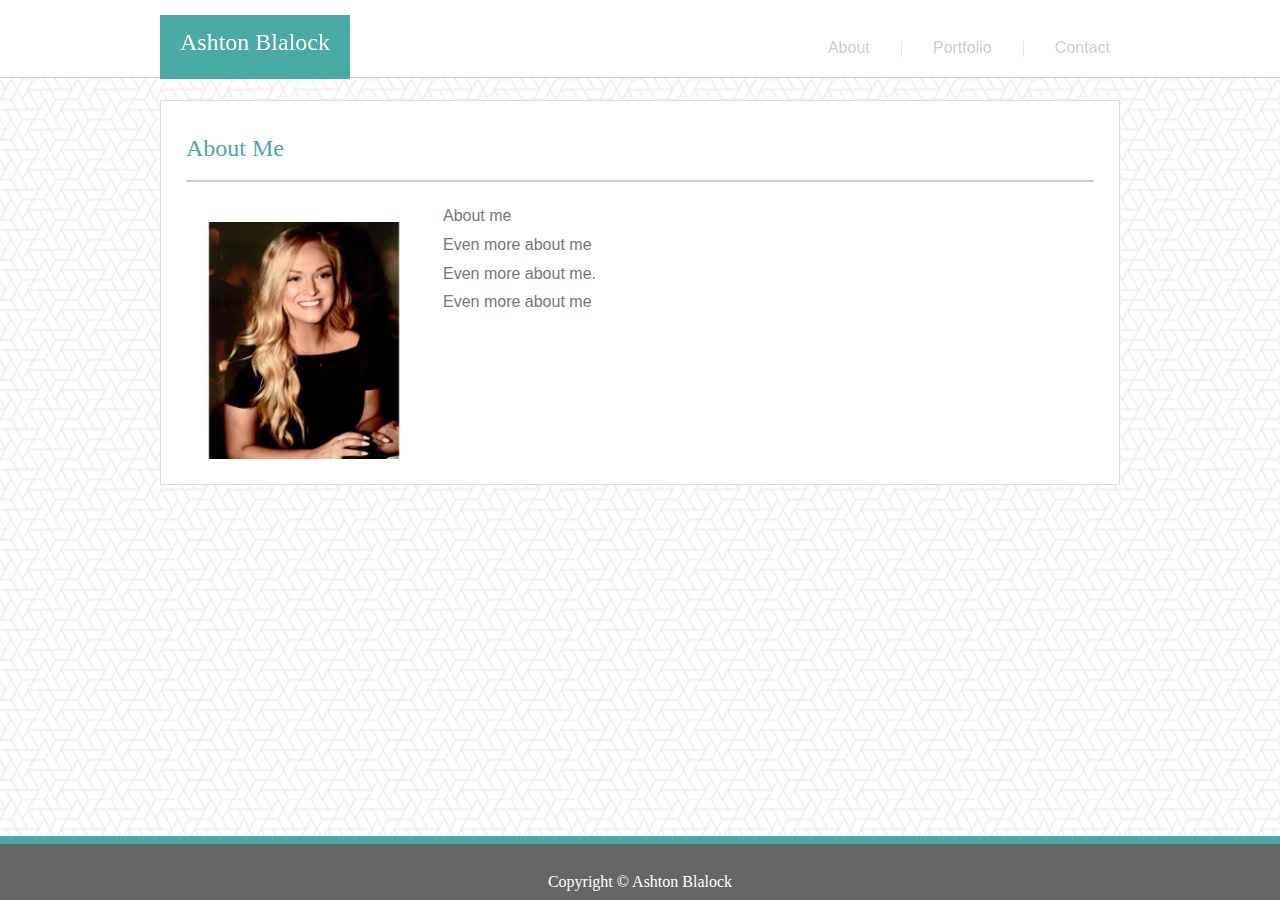
<file: index.html>
<!DOCTYPE html>
<html lang = "en">
<head>
    <meta charset="UTF-8"/>
    <title>About Ashton Blalock</title>
    <meta name="viewport" content="width=device-width, initial-scale=1" />
    <link rel="stylesheet" type="text/css" href="assets/css/reset.css">
    <link rel="stylesheet" type="text/css" href="assets/css/style.css">
</head>
<body>
<header>
   
<!-- wrapper to align heading and nav with content section -->
    <div>
        <!-- name -->
        <h1>Ashton Blalock</h1>
        <!-- nav -->
        <nav>
            <ul>
                <li><a href="#">About</a></li>
                <li class="divider">|</li>
                <li><a href="portfolio.html">Portfolio</a></li>
                <li class="divider">|</li>
                <li><a href="contact.html">Contact</a></li>
            </ul>
        </nav>
    </div>
</header>


    <!-- main content -->
<section>
    <h1>About Me</h1>

    <!-- photo -->
   <img src = "assets/images/photo.jpg" alt="Headshot">

   <!-- bio -->
    <article>
        <p>About me</p>
        <p>Even more about me</p>
        <p>Even more about me.</p>
        <p>Even more about me</p>
    </article>

</section>

<!-- footer -->
      <footer>Copyright &copy; Ashton Blalock</footer>
    </body>
</html>
</file>
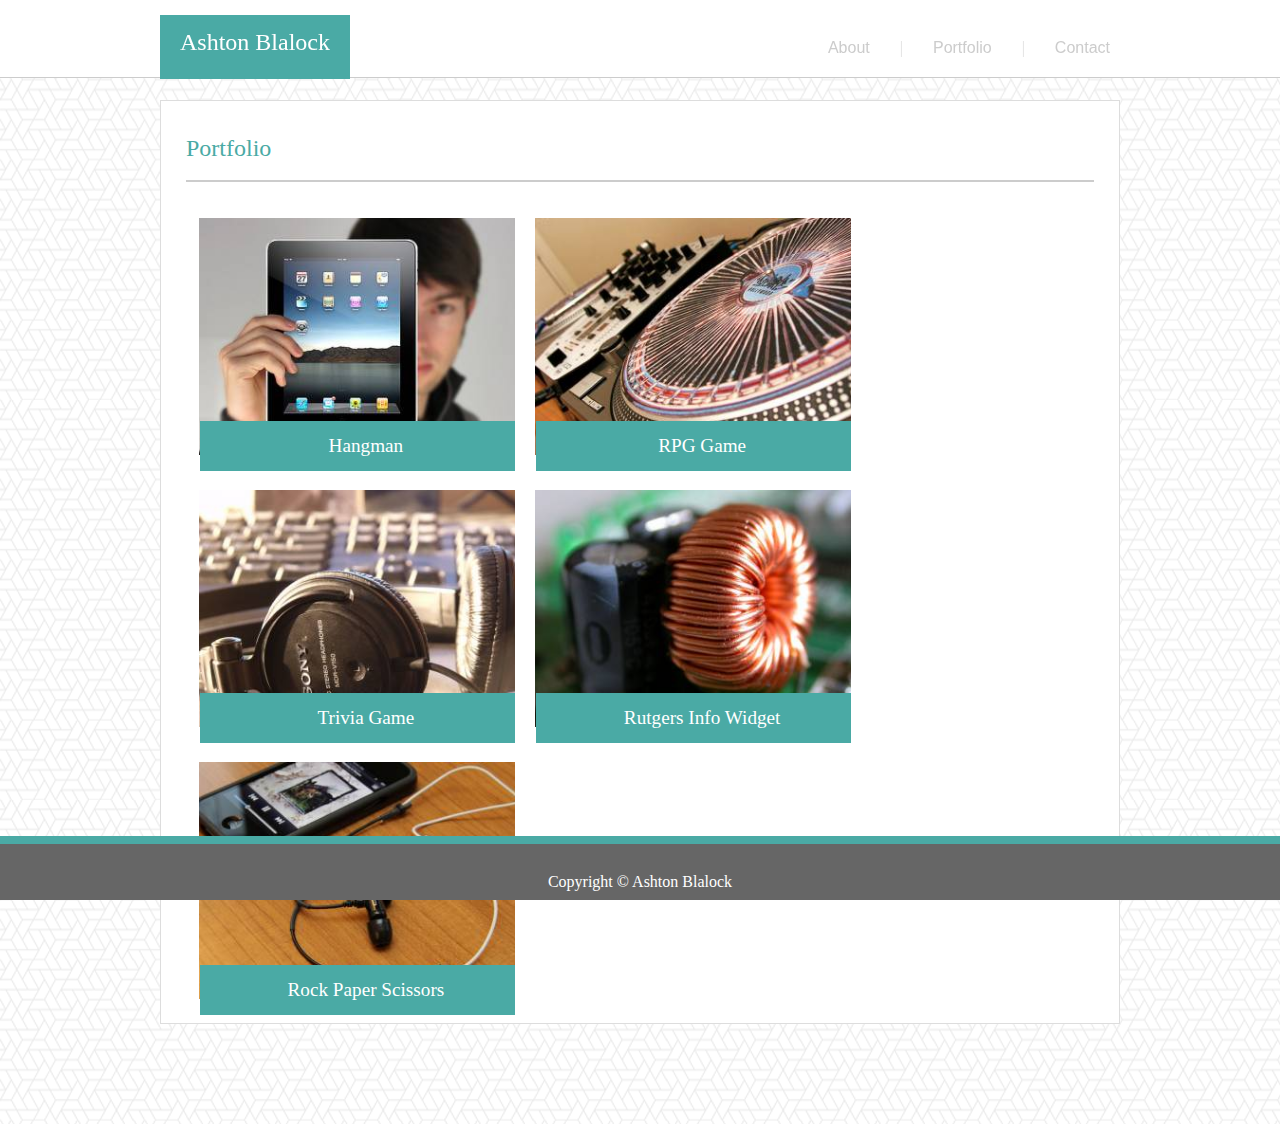
<file: portfolio.html>
<!DOCTYPE html>
<html lang = "en">
<head>
    <meta charset="UTF-8"/>
    <title>Ashton Blalock's Portfolio</title>
    <meta name="viewport" content="width=device-width, initial-scale=1" />
    <link rel="stylesheet" type="text/css" href="assets/css/reset.css">
    <link rel="stylesheet" type="text/css" href="assets/css/style.css">
</head>
<body>
<header>
   
<!-- wrapper to align heading and nav with content section -->
    <div>
        <!-- name -->
        <h1>Ashton Blalock</h1>
        <!-- nav -->
        <nav>
            <ul>
                <li><a href="index.html">About</a></li>
                <li class="divider">|</li>
                <li><a href="#">Portfolio</a></li>
                <li class="divider">|</li>
                <li><a href="contact.html">Contact</a></li>
            </ul>
        </nav>
    </div>
</header>


    <!-- main content -->
<section>
    <h1>Portfolio</h1>

<div>
    <img src="assets/images/placeholder1.jpg" class="portfolio" alt="placeholder image">
    <h4 class="portfolioHeader">Hangman</h4>
  
</div>

<div>
    <img src="assets/images/placeholder2.jpg" class="portfolio" alt="placeholder image">
    <h4 class="portfolioHeader">RPG Game</h4>
</div>

<div>
    <img src="assets/images/placeholder3.jpg" class="portfolio" alt="placeholder image">
    <h4 class="portfolioHeader">Trivia Game</h4>
</div>

<div>
    <img src="assets/images/placeholder4.jpg" class="portfolio" alt="placeholder image">
    <h4 class="portfolioHeader">Rutgers Info Widget</h4>
</div>

<div>
    <img src="assets/images/placeholder5.jpg" class="portfolio" alt="placeholder image">
    <h4 class="portfolioHeader">Rock Paper Scissors</h4>
</div>

</section>



<!-- footer -->
      <footer>Copyright &copy; Ashton Blalock</footer>
    </body>
</html>
</file>
<file: assets/css/style.css>
*{
    box-sizing: border-box;
}

body {
    background-color: #000000;
    background-image: url("../images/what-the-hex.png");
    height: 90%;
}

header {
    background-color: #ffffff;
    margin: 0;
    padding: 0;
    height:78px;
    border-bottom: 1px solid #cccccc;
    margin-bottom:20px;
    min-width: 960px;
    position: fixed;
    top:0;
    left:0;
    right:0;
    z-index: 10;
}

nav {
    float: right;
    height:78px;
}
    
ul {
    display:block;
    list-style-type: none;
    margin: 0;
    padding: 0;
}

li {
    float: left;
    text-align: center;
    padding: 30px 0px 0 20px;
}

/* Vertical Line Divider between nav options */
.divider {
    color: #e0e0e0;
    padding:10px;
    position:relative;
    top: 30px;
    left: 10px;
}

li a {
    float: left;
    color:#cccccc;
    text-decoration: none;
    font-family: Arial, 'Helvetica Neue', Helvetica, sans-serif;
    padding: 10px;
}

header a:hover {
    background-color: #4aaaa5;
    color: #ffffff;
}

header h1 {
    font-family: Georgia, Times, 'Times New Roman', serif;
    background-color: #4aaaa5;
    float: left;
    color: #ffffff;
    padding: 15px 20px 25px 20px;
    font-size: 1.5em;
    margin:0;
    margin-top: 15px;
    
}
    
header div{
    width: 960px;
    margin: auto;
    overflow:auto;
}
    
section {
        width: 960px;
        background-color: #ffffff;
        margin: auto;
        margin-top: 100px;
        margin-bottom: 100px;
        font-family: 'Arial', 'Helvetica Neue', Helvetica, sans-serif;
        padding: 5px;
        border: 1px solid #dddddd;
        overflow:auto;
}

section h1 {
        font-family: Georgia, Times, 'Times New Roman', serif;
        color: #4aaaa5;
        margin: 20px;
        font-size: 1.5em;
        border-bottom: 2px solid #cccccc;
        padding:  10px 0 20px 0;
}

section img {
        float: left;
        margin: 20px;
        width: 25%;
        overflow: auto;
}

p {
        color: #777777;
        line-height: 1.8;
}

article{
    margin: 20px;
}

footer {
    position: fixed;
    background-color:#666666;
    bottom: 0;
    right: 0;
    left:0;
    text-align: center;
    padding: 30px 0 10px 0;
    color: #ffffff;
    border-top: 8px solid #4aaaa5; 
    z-index: 10;      
}


  /*Contact Page Styling  */

form {
    margin:25px;
    color:rgb(136, 135, 135);
    line-height:1.5;
}

input {
    margin:5px;
    margin-left:0;
    width: 100%;
    line-height: 1.5em;
}

#message {
    height: 200px;
}

.submit {
    width:10%;
    background-color:#4aaaa5;
    color: #ffffff;
    border:none;
    padding: 5px;
    font-family: 'Arial', 'Helvetica Neue', Helvetica, sans-serif;
    font-size: medium;
}

/* Chrome, Firefox, Opera, Safari 10.1+ */
::placeholder { 
    color: #cccccc;
    opacity: 1; /* Firefox */
    font-size: 125%;
}

/* Internet Explorer 10-11 */
:-ms-input-placeholder { 
    color: #cccccc;
}

/* Microsoft Edge */
::-ms-input-placeholder { 
    color: #cccccc;
}

.portfolio {
    display: inline-block;
    width: 100%;
    margin: 1em;
    z-index: 1;
    overflow: hidden;
}


/* Portfolio Page Styling */
  section div {
      width: 35%;
      display: inline-block;
      overflow:hidden;
      z-index: 1;
      position: relative;
      left: 17px;
}

.portfolioHeader {
    width: 100%;
    background-color: #4aaaa5;
    height: 50px;
    position: absolute;
    bottom: 0px;
    left: 17px;
    right: 0px;
    z-index: 2;
    text-align: center;
    font-family: Georgia, Times, 'Times New Roman', serif;
    color: #ffffff;
    line-height: 50px;
    font-size: 1.2em;
}

/* For a Desktop with an avg width of 980px wide, the site will be responsive with the following media query specifications: */
@media screen and (max-width:980px) {
    section{
        width: 66%;
        margin-left: 25px;
    }

p {
    margin-top: 10px;
}

header h1 {
    margin: 0;
    height: 100%;
}

header {
    height: 64px;
}
/* li is the section of contents within the nav bar (about, portfolio, contact.) The first 20px is the top padding, 0 is the right padding, second 20 is bottom, last 20 is top */
li{
    padding: 15px 0 20px 90px;
}

/* .divider is the class representing the vertical lines separating the nev buttons. Their spacing from the top of the page is 15px so that it fits within the header.  */
.divider {
    top: 15px;
}
/* For a tablet with an avg width of 768, the site will be responsive with the following media query specifications: */
@media screen and (max-width: 768px) {
    section{
        width: 90%;
        margin: auto;
        margin-top: 85px:
    }
    p {
        margin-top: 10px;
    }
    
    header h1 {
        margin: 0;
        height: 100%;
    }
    
    header {
        height: 64px;
        width: 90%
        overflow: visible;
    }
    /* li is the section of contents within the nav bar (about, portfolio, contact.) The first 20px is the top padding, 0 is the right padding, second 20 is bottom, last 20 is top */
    li{
        padding: 15px 0 20px 90px;
    }
    
    /* .divider is the class representing the vertical lines separating the nev buttons. Their spacing from the top of the page is 15px so that it fits within the header.  */
    .divider {
        top: 15px;
    }

    nav {
        float: none;
        position: fixed;
        right: 10px;
    }

    .submit {
        width: 75px;
    }

    @media screen and (max-width: 640px) {

        section {
            width: 90%;
            margin: auto;
            margin-top: 10px;
            margin-bottom: 10px;
        }
    
        p {
            margin-top: 10px;
        }
    
        header h1 {
            margin:0;
            height: 60px;
            position:static;
            display: block;
            text-align: center;
            padding: 20px;
            width:100%;
        }
    
    header div {
        position: static;
        margin: 0;
        height: 100px;
        width: 100%;
        float: none;
        overflow: hidden;
    }
    
    header {
        position: static;
        width: 100%;
        display: block;
        height: 100px;
        float: none;
        min-width: 400px;
    }
    
    li {
        padding: 7px 0 7px 10px;
    }
    
    li a {
        padding: 5px 10px;
    }
    ul {
        position: static;
        display: inline-block;
        width: 300px;
        height: 40px;
        margin-left: 12%;
        float:none;
    }
    
    .divider {
        position: relative;
        top:1px;
        left:1px;
        
    }
    
    nav {
        margin-top: 60px;
        position:static;
        display:block;
        height: 40px;
        width: 100%;
        float: none;
    }
    
    section img {
        float: none;
        width: 90%;
    }
    
    footer {
        position: static;
        margin: 0 auto;
    }
    
    section div{
        display: block;
        width: 90%;
        left: -10px;
        margin: 0 auto;
    }
    
    .portfolioHeader {
        width: 95%;
        background-color: #4aaaa5;
        height: 50px;
        position: absolute;
        bottom: 30px;
        left: 16px;
        right: 0px;
        z-index: 2;
        text-align: center;
        font-family: Georgia, Times, 'Times New Roman', serif;
        color: #ffffff;
        line-height: 50px;
        font-size: 1em;
        }
    
        .submit {
            width:75px;
        }
    }
</file>
